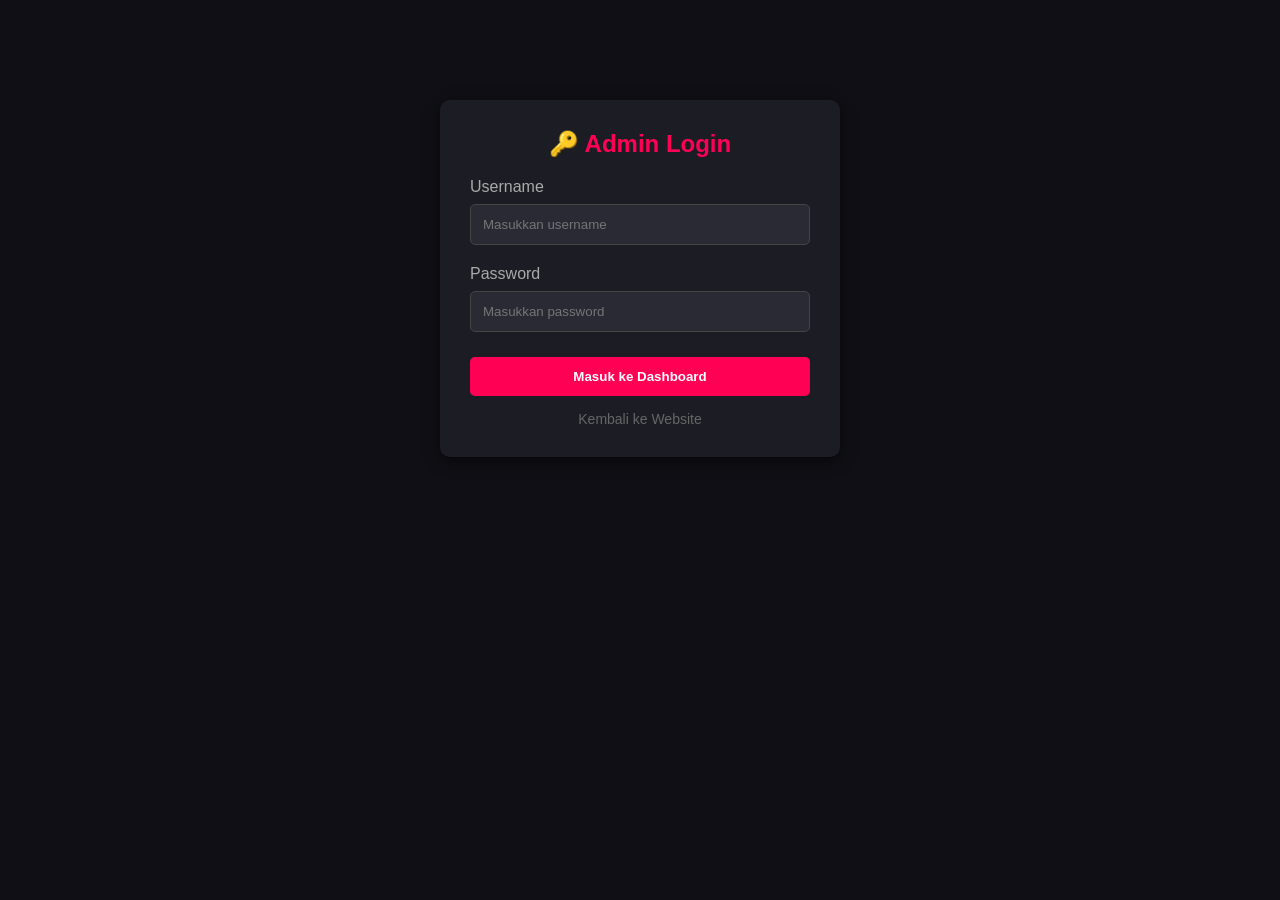
<file: dashboard.html>
<!DOCTYPE html>
<html lang="id">
<head>
    <meta charset="UTF-8">
    <meta name="viewport" content="width=device-width, initial-scale=1.0">
    <title>Dashboard Admin - Upload Event</title>
    <link rel="stylesheet" href="style.css">

    <link rel="preconnect" href="https://fonts.googleapis.com">
    <link rel="preconnect" href="https://fonts.gstatic.com" crossorigin>
    <link href="https://fonts.googleapis.com/css2?family=Orbitron:wght@700&display=swap" rel="stylesheet">
</head>
<body class="bg-dash">

    <div id="loginContainer" class="dashboard-container" style="max-width: 400px; margin-top: 100px;">
        <h2 style="text-align: center; margin-bottom: 20px; color: #ff0055;">🔑 Admin Login</h2>
        <form id="loginForm" style="display: flex; flex-direction: column;">
            <label style="margin-bottom: 8px; color: #aaa;">Username</label>
            <input type="text" id="username" placeholder="Masukkan username" style="padding: 12px; background: #2a2a35; border: 1px solid #444; color: #fff; border-radius: 5px; margin-bottom: 20px;" required>

            <label style="margin-bottom: 8px; color: #aaa;">Password</label>
            <input type="password" id="password" placeholder="Masukkan password" style="padding: 12px; background: #2a2a35; border: 1px solid #444; color: #fff; border-radius: 5px; margin-bottom: 25px;" required>

            <button type="submit" class="btn-submit">Masuk ke Dashboard</button>
            <a href="index.html" style="text-align: center; color: #666; margin-top: 15px; text-decoration: none; font-size: 14px;">Kembali ke Website</a>
        </form>
    </div>

    <div id="mainDashboard" class="dashboard-container" style="max-width: 800px; display: none;">
       <header class="dash-header-centered">
            <div class="user-info-box">
                <h2>Dashboard Admin</h2>
                <small style="color: #666; display: block; margin-top: 5px;">
                    Login sebagai: <span id="userDisplay" style="color: #ff0055; font-weight: bold;"></span>
                </small>
            </div>
            <div class="action-buttons-box">
                <button id="btnLogout" class="btn-logout-dash">Logout</button>
                <a href="index.html" class="btn-back-dash">Kembali ke Web</a>
            </div>
        </header>

        <main class="dash-content">
            <div class="upload-box">
                <h3>Tambah Foto Event Baru</h3>
                <form id="uploadForm">
                    <label>Nama/Judul Event</label>
                    <input type="text" id="eventTitle" placeholder="Contoh: Konser Band Indie" required>

                    <label>Link Foto (URL)</label>
                    <input type="text" id="eventImg" placeholder="Masukkan URL Gambar" required>
                    
                    <button type="submit" class="btn-submit">Simpan & Publikasikan</button>
                </form>
            </div>

            <div class="manage-box" style="margin-top: 40px;">
                <h3>Daftar Foto Galeri Saat Ini</h3>
                <table id="crudTable" style="width: 100%; border-collapse: collapse; margin-top: 15px; color: #fff; text-align: left;">
                    <thead>
                        <tr style="border-bottom: 2px solid #ff0055; background: #2a2a35;">
                            <th style="padding: 10px;">Preview</th>
                            <th style="padding: 10px;">Judul Event</th>
                            <th style="padding: 10px; text-align: center;">Aksi</th>
                        </tr>
                    </thead>
                    <tbody id="tableBody">
                        </tbody>
                </table>
            </div>
        </main>
    </div>

    </body>
    <script>
    // --- PENGATURAN KREDENSIAL LOGIN (Silakan Ubah Sesuai Keinginan Anda) ---
    const ADMIN_USERNAME = "admin";
    const ADMIN_PASSWORD = "audio123";

    // Element Selector
    const loginForm = document.getElementById('loginForm');
    const loginContainer = document.getElementById('loginContainer');
    const mainDashboard = document.getElementById('mainDashboard');
    const userDisplay = document.getElementById('userDisplay');
    const btnLogout = document.getElementById('btnLogout');
    
    const uploadForm = document.getElementById('uploadForm');
    const tableBody = document.getElementById('tableBody');

    // --- 1. FITUR AUTENTIKASI (LOGIN & LOGOUT) ---
    
    // Fungsi untuk memeriksa apakah admin sudah login sebelumnya (cek SessionStorage)
    function checkLoginStatus() {
        const loggedInUser = sessionStorage.getItem('isLoggedIn');
        if (loggedInUser === 'true') {
            // Sembunyikan form login, tampilkan dashboard
            loginContainer.style.display = 'none';
            mainDashboard.style.display = 'block';
            userDisplay.innerText = ADMIN_USERNAME;
            renderTable(); // Jalankan fungsi baca data galeri
        } else {
            // Tampilkan form login, sembunyikan dashboard
            loginContainer.style.display = 'block';
            mainDashboard.style.display = 'none';
        }
    }

    // Event ketika form login disubmit
    loginForm.addEventListener('submit', function(e) {
        e.preventDefault();
        const inputUser = document.getElementById('username').value;
        const inputPass = document.getElementById('password').value;

        if (inputUser === ADMIN_USERNAME && inputPass === ADMIN_PASSWORD) {
            // Simpan status login di session (hilang saat browser ditutup)
            sessionStorage.setItem('isLoggedIn', 'true');
            alert('Login Berhasil! Selamat datang admin.');
            checkLoginStatus();
        } else {
            alert('Username atau Password salah! Silakan coba lagi.');
        }
    });

    // Event ketika tombol logout diklik
    btnLogout.addEventListener('click', function() {
        sessionStorage.removeItem('isLoggedIn');
        alert('Anda telah keluar dari dashboard.');
        checkLoginStatus();
    });


    // --- 2. FITUR CRUD GALERI (Dari Tahap Sebelumnya) ---

    function renderTable() {
        let currentEvents = localStorage.getItem('eventGallery');
        currentEvents = currentEvents ? JSON.parse(currentEvents) : [];
        tableBody.innerHTML = '';

        if (currentEvents.length === 0) {
            tableBody.innerHTML = `<tr><td colspan="3" style="text-align:center; padding: 20px; color: #666;">Belum ada foto event.</td></tr>`;
            return;
        }

        currentEvents.forEach((event, index) => {
            const row = document.createElement('tr');
            row.style.borderBottom = '1px solid #333';
            row.innerHTML = `
                <td style="padding: 10px;">
                    <img src="${event.img}" alt="${event.title}" style="width: 70px; height: 50px; object-fit: cover; border-radius: 4px;">
                </td>
                <td style="padding: 10px; font-weight: 500;">${event.title}</td>
                <td style="padding: 10px; text-align: center;">
                    <button onclick="deleteEvent(${index})" style="background: #ff0055; color: #fff; border: none; padding: 6px 12px; border-radius: 4px; cursor: pointer; font-size: 13px;">Hapus</button>
                </td>
            `;
            tableBody.appendChild(row);
        });
    }

    uploadForm.addEventListener('submit', function(e) {
        e.preventDefault();
        const title = document.getElementById('eventTitle').value;
        const imgUrl = document.getElementById('eventImg').value;

        let currentEvents = localStorage.getItem('eventGallery');
        currentEvents = currentEvents ? JSON.parse(currentEvents) : [];

        currentEvents.unshift({ title: title, img: imgUrl });
        localStorage.setItem('eventGallery', JSON.stringify(currentEvents));
        
        alert('Foto event berhasil ditambahkan!');
        uploadForm.reset();
        renderTable();
    });

    function deleteEvent(index) {
        let currentEvents = localStorage.getItem('eventGallery');
        currentEvents = currentEvents ? JSON.parse(currentEvents) : [];

        if (confirm(`Apakah Anda yakin ingin menghapus foto "${currentEvents[index].title}"?`)) {
            currentEvents.splice(index, 1);
            localStorage.setItem('eventGallery', JSON.stringify(currentEvents));
            renderTable();
        }
    }

    // Jalankan pengecekan login saat halaman dimuat
    window.onload = checkLoginStatus;
</script>
</html>
</file>
<file: style.css>
/* Reset & Base Styling */
* {
    margin: 0;
    padding: 0;
    box-sizing: border-box;
    font-family: 'Segoe UI', Tahoma, Geneva, Verdana, sans-serif;
}
body {
    background-color: #121212;
    color: #ffffff;
    scroll-behavior: smooth;
}

/* Navbar */
header {
    display: flex;
    justify-content: space-between;
    align-items: center;
    padding: 20px 5%;
    background: #1a1a1a;
    border-bottom: 2px solid #ff0055;
    position: sticky;
    top: 0;
    z-index: 100;
}
.logo {
    font-size: 24px;
    font-weight: bold;
    color: #ff0055;
}
nav a {
    color: #fff;
    text-decoration: none;
    margin-left: 20px;
    transition: 0.3s;
}
nav a:hover {
    color: #ff0055;
}
.btn-dash {
    background: #ff0055;
    padding: 8px 15px;
    border-radius: 5px;
}

/* Hero Section */
.hero {
    height: 60vh;
    background: linear-gradient(rgba(0,0,0,0.7), rgba(0,0,0,0.7)), url('https://images.unsplash.com/photo-1470225620780-dba8ba36b745?q=80&w=1200') no-repeat center center/cover;
    display: flex;
    justify-content: center;
    align-items: center;
    text-align: center;
    padding: 0 20px;
}
.hero-text h1 {
    font-size: 45px;
    margin-bottom: 10px;
}
.hero-text p {
    font-size: 18px;
    margin-bottom: 20px;
    color: #ccc;
}
.cta-btn {
    background: transparent;
    color: #ff0055;
    border: 2px solid #ff0055;
    padding: 10px 25px;
    text-decoration: none;
    font-weight: bold;
    border-radius: 5px;
    transition: 0.3s;
}
.cta-btn:hover {
    background: #ff0055;
    color: #fff;
}

/* Services */
.services {
    padding: 80px 5%;
    text-align: center;
    background: #181818;
}
.services h2, .gallery h2 {
    margin-bottom: 40px;
    font-size: 32px;
    border-bottom: 3px solid #ff0055;
    display: inline-block;
    padding-bottom: 10px;
}
.card-container {
    display: flex;
    gap: 20px;
    justify-content: center;
    flex-wrap: wrap;
}
.card {
    background: #222;
    padding: 40px 30px;
    border-radius: 8px;
    width: 300px;
    border-top: 4px solid #ff0055;
    box-shadow: 0 4px 15px rgba(0, 0, 0, 0.3);
}
.card h3 {
    margin-bottom: 15px;
    font-size: 22px;
    color: #ffffff; 
    font-weight: 700;
}

.card p {
    font-size: 15px; 
    line-height: 1.6;
    color: #ffffff;
    font-weight: 400;
}

/* Gallery */
.gallery {
    padding: 60px 5%;
    text-align: center;
}
.gallery-grid {
    display: grid;
    grid-template-columns: repeat(auto-fit, minmax(280px, 1fr));
    gap: 20px;
}
.gallery-item {
    background: #222;
    padding: 10px;
    border-radius: 8px;
}
.gallery-item img {
    width: 100%;
    height: 200px;
    object-fit: cover;
    border-radius: 5px;
}
.gallery-item p {
    margin-top: 10px;
    font-weight: bold;
}

/* Footer */
footer {
    text-align: center;
    padding: 20px;
    background: #1a1a1a;
    font-size: 14px;
    color: #ffffff;
}

/* Dashboard Khusus */
.bg-dash {
    background: #0f0f15;
}
.dashboard-container {
    max-width: 600px;
    margin: 50px auto;
    background: #1c1c24;
    padding: 30px;
    border-radius: 10px;
    box-shadow: 0 4px 15px rgba(0,0,0,0.5);
}
.dash-header {
    display: flex;
    justify-content: space-between;
    align-items: center;
    border-bottom: 1px solid #333;
    padding-bottom: 15px;
    margin-bottom: 25px;
}
.btn-back {
    color: #ccc;
    text-decoration: none;
}
.upload-box form {
    display: flex;
    flex-direction: column;
}
.upload-box label {
    margin-bottom: 8px;
    font-size: 14px;
    color: #aaa;
}
.upload-box input {
    padding: 12px;
    background: #2a2a35;
    border: 1px solid #444;
    color: #fff;
    border-radius: 5px;
    margin-bottom: 20px;
}
.btn-submit {
    background: #ff0055;
    color: white;
    border: none;
    padding: 12px;
    font-weight: bold;
    border-radius: 5px;
    cursor: pointer;
}
/* --- TOMBOL NEGO HARGA DENGAN LOGO WHATSAPP --- */
.wa-btn-nego {
    display: inline-flex;
    align-items: center;
    justify-content: center;
    background-color: #25D366; 
    color: #ffffff;
    text-decoration: none;
    font-weight: bold;
    font-size: 16px;
    padding: 12px 24px;
    border-radius: 8px;
    gap: 10px; 
    box-shadow: 0 4px 15px rgba(37, 211, 102, 0.3);
    transition: all 0.3s ease;
    margin-bottom: 25px;
}
.wa-btn-nego .wa-icon {
    font-size: 22px; 
}
.wa-btn-nego:hover {
    background-color: #1ebd54; 
    box-shadow: 0 6px 20px rgba(37, 211, 102, 0.5);
    transform: translateY(-3px);
}
.wa-btn-nego:active {
    transform: translateY(-1px);
}
.footer-section p {
    color: #aaa;
    font-size: 14px;
    line-height: 1.6;
    margin-bottom: 25px; 
}
.logo {
    font-family: 'Orbitron', sans-serif; 
    font-size: 26px;
    font-weight: 700; 
    color: #ff0055;
    letter-spacing: 1px; 
    text-transform: uppercase; 
    text-shadow: 0 0 10px rgba(255, 0, 85, 0.3); 
}
@media screen and (max-width: 768px) {
    /* Navbar */
    header {
        flex-direction: column; 
        gap: 15px;
        padding: 15px 5%;
        text-align: center;
    }
    
    nav {
        display: flex;
        flex-wrap: wrap;
        justify-content: center;
        gap: 10px;
    }
    
    nav a {
        margin-left: 0;
        margin: 0 10px;
        font-size: 15px;
    }
    
    .btn-theme {
        margin-left: 5px;
    }

    /* Hero Section */
    .hero {
        height: auto;
        padding: 80px 20px;
    }
    
    .hero-text h1 {
        font-size: 32px; 
    }
    
    .hero-text p {
        font-size: 16px;
    }

    .stats-section {
        flex-direction: column; 
        gap: 30px;
        padding: 40px 20px;
    }

    /* Bagian Footer */
    .footer-container {
        flex-direction: column; 
        text-align: center;
        gap: 30px;
    }

    .social-icons {
        justify-content: center; 
    }
}

@media screen and (max-width: 480px) {
    .logo {
        font-size: 22px;
    }
    
    nav a {
        font-size: 13px; 
    }

    .card {
        width: 100%; 
    }

    .gallery-grid {
        grid-template-columns: 1fr; 
    }
    
    .wa-btn-nego {
        width: 100%; 
        font-size: 15px;
    }

    /* Dashboard Admin pada HP */
    .dashboard-container {
        margin: 10px;
        padding: 15px;
    }
    
    .dash-header {
        flex-direction: column;
        align-items: flex-start;
        gap: 10px;
    }
    
    .manage-box {
        overflow-x: auto; 
    }
    
    #crudTable {
        min-width: 500px;
    }
}
/* Tombol Paket Sewa (Utama) */
.btn-primary {
    background: #ff0055;
    color: #fff;
    border: 2px solid #ffffff;
}
.btn-primary:hover {
    background: rgba(255, 255, 255, 0.1);
    transform: translateY(-2px);
}

/* Tombol Portofolio (Sekunder) */
.btn-secondary {
    background: #ff0055;
    color: #fff;
    border: 2px solid #ffffff;
}
.btn-secondary:hover {
    background: rgba(255, 255, 255, 0.1);
    transform: translateY(-2px);
}

/* --- Responsif --- */
@media screen and (min-width: 769px) {
    .hero-buttons {
        flex-direction: row;
        justify-content: center;
    }
}
#packages .card {
    transition: transform 0.3s ease, box-shadow 0.3s ease;
}
#packages .card:hover {
    transform: translateY(-8px);
    border-color: #ff0055 !important;
}
body.light-theme #packages {
    background-color: #f8f9fa !important;
    color: #121212 !important;
}
body.light-theme #packages .card.bg-dark {
    background-color: #ffffff !important;
    color: #121212 !important;
    border-color: #dee2e6 !important;
    box-shadow: 0 4px 12px rgba(0,0,0,0.05);
}
body.light-theme #packages .card.bg-dark .card-title {
    color: #121212 !important;
}
body.light-theme #packages .card.bg-dark .text-secondary,
body.light-theme #packages .card.bg-dark .text-light {
    color: #495057 !important;
}
body.light-theme #packages .card[style*="background-color: #22141f"] {
    background-color: #fff5f7 !important;
    color: #121212 !important;
}
header {
    display: flex;
    justify-content: space-between;
    align-items: center;
    padding: 20px 8%;
    background-color: #111116;
    position: fixed;
    width: 100%;
    top: 0;
    z-index: 1000;
    box-shadow: 0 2px 10px rgba(0, 0, 0, 0.5);
}

nav {
    display: flex;
    align-items: center;
    gap: 20px;
}

.hero {
    padding-top: 120px; 
    padding-bottom: 80px;
    min-height: 80vh;
    display: flex;
    align-items: center;
    justify-content: center;
    text-align: center;
}
@media screen and (max-width: 768px) {
    /* HEADER / NAVBAR RESPONSIF */
    header {
        flex-direction: column; 
        padding: 15px 20px;
        gap: 12px;
        position: relative; 
    }

    nav {
        flex-wrap: wrap; 
        justify-content: center;
        gap: 12px;
        width: 100%;
    }

    nav a {
        font-size: 14px;
        padding: 6px 12px;
        background: rgba(255, 255, 255, 0.05); 
        border-radius: 4px;
    }

    /* HOME / HERO SECTION RESPONSIF */
    .hero {
        padding-top: 40px;
        padding-bottom: 60px;
        min-height: auto;
    }

    .hero-text h1 {
        font-size: 28px !important; 
        line-height: 1.3;
        margin-bottom: 15px;
    }

    .hero-text p {
        font-size: 15px !important;
        padding: 0 10px;
        line-height: 1.5;
    }

    /* Pengaturan Tombol di HP */
    .hero-buttons {
        flex-direction: column; 
        width: 100%;
        padding: 0 20px;
        gap: 12px;
    }

    .cta-btn {
        width: 100% !important; 
        max-width: 300px; 
        padding: 14px 20px;
        font-size: 15px;
    }
}
@media screen and (max-width: 480px) {
    .logo {
        font-size: 20px !important; 
    }

    nav a {
        font-size: 13px;
        padding: 5px 10px;
    }

    .hero-text h1 {
        font-size: 24px !important;
    }
}
.dash-header-centered {
    display: flex;
    flex-direction: column;   
    align-items: center;   
    text-align: center; 
    width: 100%;
    max-width: 700px;        
    margin: 0 auto 40px auto; 
    padding: 20px;
    background-color: #13131a; 
    border-radius: 10px;
    border-bottom: 2px solid #ff0055; 
    box-sizing: border-box;
}
.user-info-box {
    margin-bottom: 15px; 
}

.user-info-box h2 {
    font-size: 24px;
    color: #ffffff;
    margin: 0;
    font-weight: 700;
}

/* Box Tombol Aksi */
.action-buttons-box {
    display: flex;
    justify-content: center; 
    gap: 12px;           
    width: 100%;
}

/* --- Gaya Tombol Logout --- */
.btn-logout-dash {
    background-color: #ff0055;
    color: #ffffff;
    border: none;
    padding: 10px 20px;
    border-radius: 6px;
    font-weight: bold;
    font-size: 14px;
    cursor: pointer;
    transition: all 0.3s ease;
}

.btn-logout-dash:hover {
    background-color: #d60048;
    transform: translateY(-2px);
}

/* --- Gaya Tombol Kembali ke Web --- */
.btn-back-dash {
    background-color: #2a2a35;
    color: #ffffff;
    text-decoration: none;
    padding: 10px 20px;
    border-radius: 6px;
    font-weight: bold;
    font-size: 14px;
    display: inline-flex;
    align-items: center;
    border: 1px solid #444;
    transition: all 0.3s ease;
}

.btn-back-dash:hover {
    background-color: #3f3f52;
    border-color: #ff0055;
    transform: translateY(-2px);
}

/* --- RESPONSIF KHUSUS LAYAR HP (Maksimal 480px) --- */
@media screen and (max-width: 480px) {
    .dash-header-centered {
        padding: 15px;
        margin-bottom: 25px;
    }

    .user-info-box h2 {
        font-size: 20px;
    }

    .action-buttons-box {
        flex-direction: column; 
        gap: 10px;
    }

    .btn-logout-dash, 
    .btn-back-dash {
        width: 100%; 
        text-align: center;
        justify-content: center;
    }
}
.dash-content {
    display: block;
    width: 100%;
    margin-top: 50px;
    
    box-sizing: border-box;
}
.upload-box {
    margin-top: 50px;
    background: #1c1c24;
    border: 1px solid #2a2a35;
    border-radius: 10px;
    padding: 25px;
    margin-bottom: 30px;
    box-shadow: 0 4px 15px rgba(0, 0, 0, 0.2);
}
</file>
